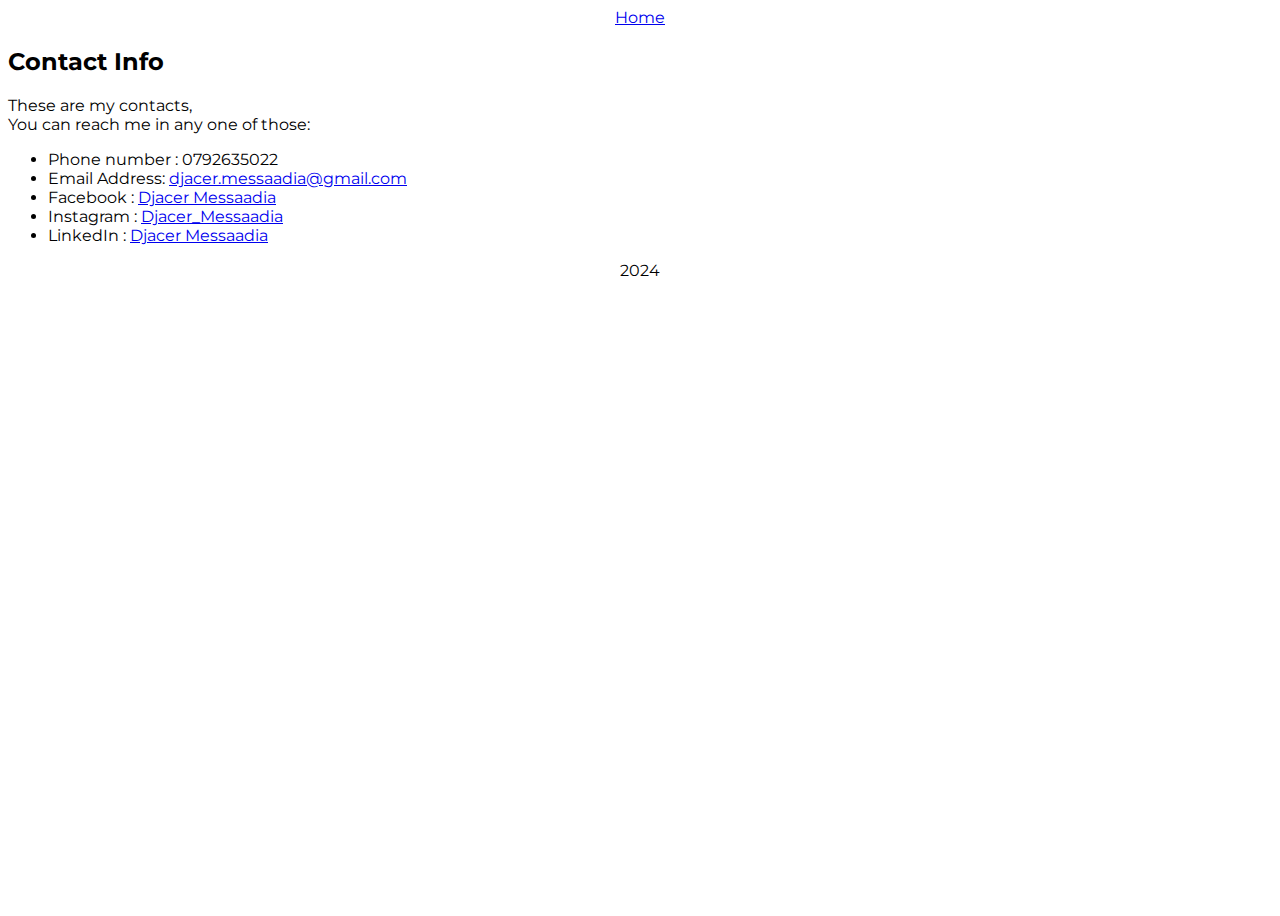
<file: Pages/contact.html>
<!DOCTYPE html>
<html lang="en">
  <head>
    <meta charset="UTF-8" />
    <meta name="viewport" content="width=device-width, initial-scale=1.0" />
    <link rel="stylesheet" href="../styling//style.css" />
    <title>Contact</title>
  </head>
  <body>
    <!-- Header -->
    <header>
      <nav><a href="/index.html">Home</a></nav>
    </header>
    <!-- Main -->
    <main>
      <!-- Contact info -->
      <section>
        <h2>Contact Info</h2>
        <p>These are my contacts,<br />You can reach me in any one of those:</p>
        <ul>
          <li>Phone number : 0792635022</li>
          <li>
            Email Address: <a href="linkToEmail">djacer.messaadia@gmail.com</a>
          </li>
          <li>Facebook : <a href="LinkToFacebook">Djacer Messaadia</a></li>
          <li>Instagram : <a href="LinkToInstagram">Djacer_Messaadia</a></li>
          <li>LinkedIn : <a href="LinkToLinkedIn">Djacer Messaadia</a></li>
        </ul>
      </section>
    </main>
    <!-- Footer -->
    <footer>2024</footer>
  </body>
</html>
</file>
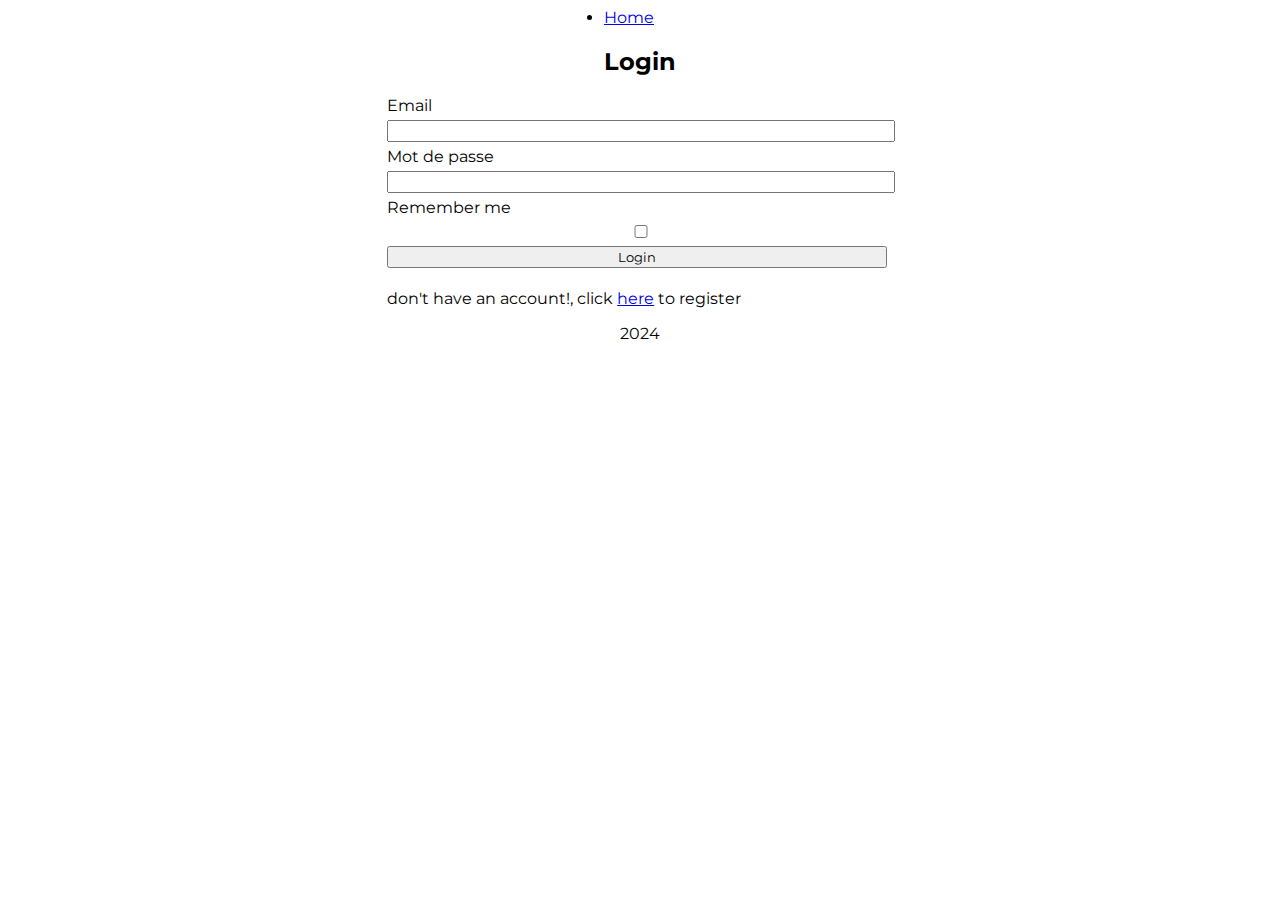
<file: Pages/login.html>
<!DOCTYPE html>
<html lang="en">
  <head>
    <meta charset="UTF-8" />
    <meta name="viewport" content="width=device-width, initial-scale=1.0" />
    <link rel="stylesheet" href="../styling/style.css" />
    <title>Login</title>
  </head>
  <body>
    <!-- Header -->
    <header>
      <nav>
        <li><a href="../index.html">Home</a></li>
        <h2>Login</h2>
      </nav>
    </header>
    <!-- Main -->
    <main>
      <!-- Register Section -->
      <section class="form-section">
        <form action="">
          <label for="email">Email</label>
          <input type="email" name="userEmail" id="email" />
          <label for="password">Mot de passe</label>
          <input type="password" name="Password" id="password" />
          <label for="rememberMe">Remember me</label>
          <input type="checkbox" name="RememberMe" id="rememberMe" />
          <input type="submit" value="Login" />
          <p>
            don't have an account!, click
            <a href="/Pages/register.html">here</a> to register
          </p>
        </form>
      </section>
    </main>
    <!-- Footer -->
    <footer>2024</footer>
  </body>
</html>
</file>
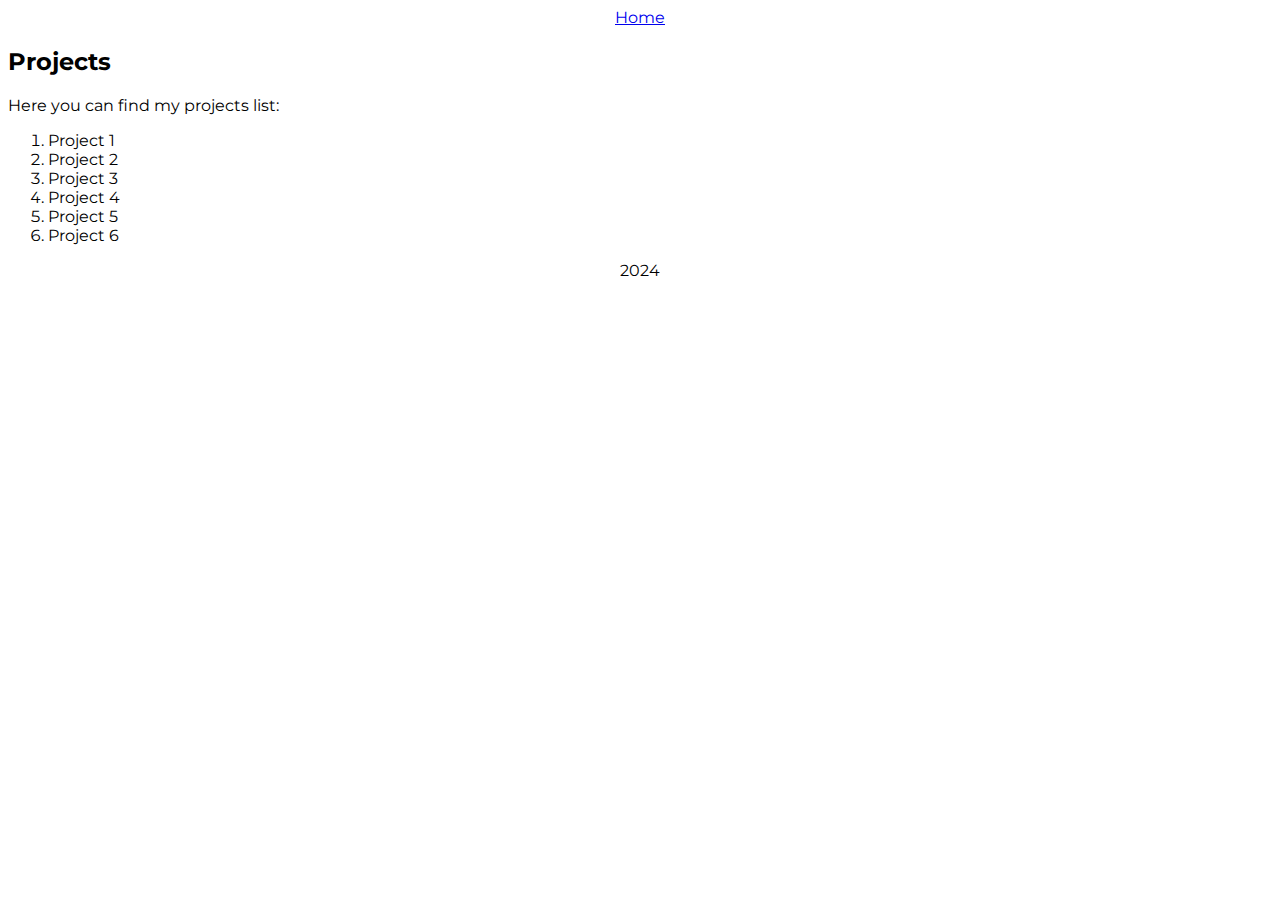
<file: Pages/projects.html>
<!DOCTYPE html>
<html lang="en">
  <head>
    <meta charset="UTF-8" />
    <meta name="viewport" content="width=device-width, initial-scale=1.0" />
    <link rel="stylesheet" href="../styling//style.css" />

    <title>Projects</title>
  </head>
  <body>
    <!-- Header -->
    <header>
      <nav><a href="/index.html">Home</a></nav>
    </header>
    <!-- Main -->
    <main>
      <h2>Projects</h2>
      <p>Here you can find my projects list:</p>
      <ol>
        <li>Project 1</li>
        <li>Project 2</li>
        <li>Project 3</li>
        <li>Project 4</li>
        <li>Project 5</li>
        <li>Project 6</li>
      </ol>
    </main>
    <!-- Footer -->
    <footer>2024</footer>
  </body>
</html>
</file>
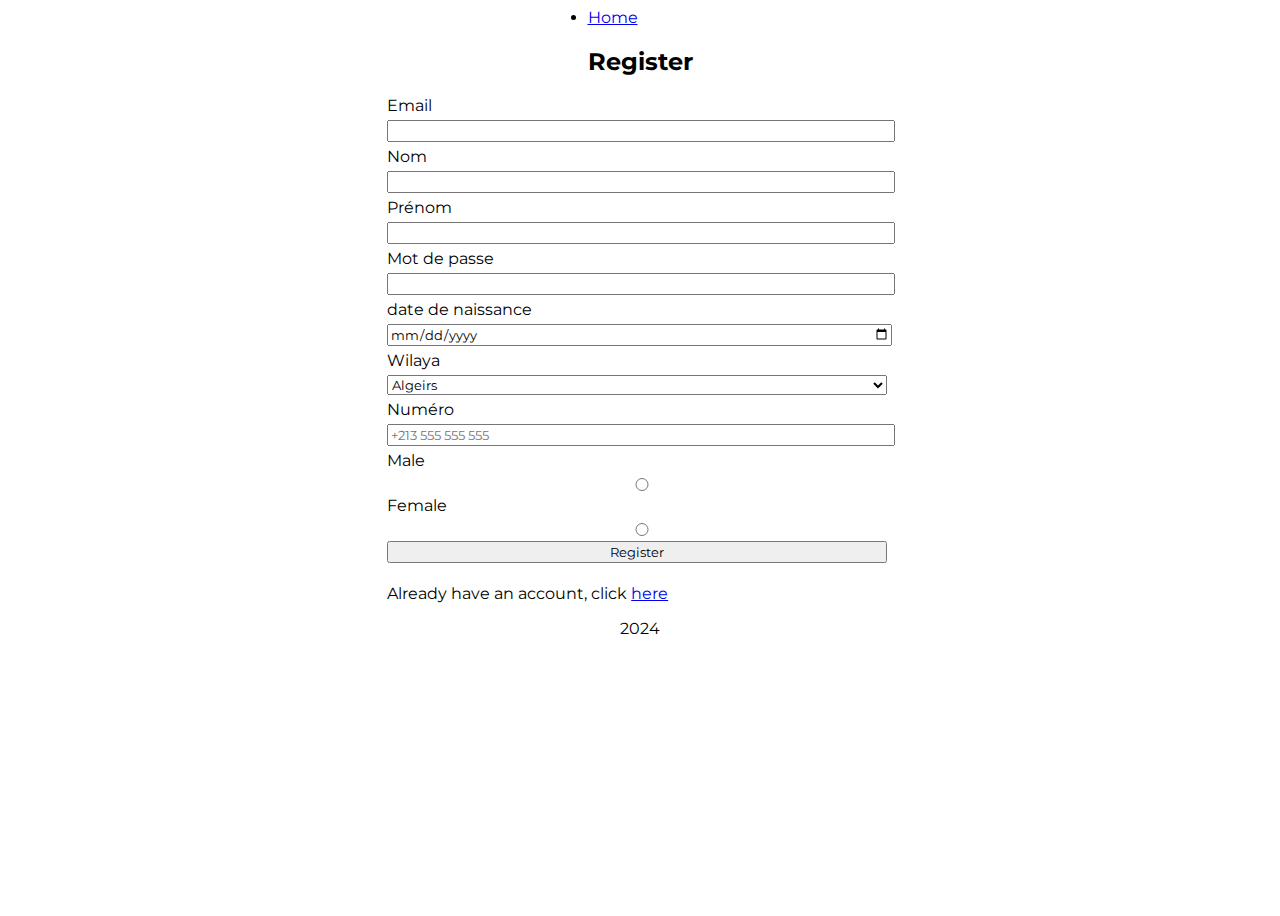
<file: Pages/register.html>
<!DOCTYPE html>
<html lang="en">
  <head>
    <meta charset="UTF-8" />
    <meta name="viewport" content="width=device-width, initial-scale=1.0" />
    <link rel="stylesheet" href="../styling/style.css" />
    <title>Register</title>
  </head>
  <!-- Header -->
  <header>
    <nav>
      <li><a href="../index.html">Home</a></li>
      <h2>Register</h2>
    </nav>
  </header>
  <!-- Main -->
  <main>
    <!-- Register Section -->
    <section class="form-section">
      <form action="">
        <label for="email">Email</label>
        <input type="email" name="userEmail" id="email" />
        <label for="Firstname">Nom</label>
        <input type="text" name="Firstname" id="Firstname" />
        <label for="familyName">Prénom</label>
        <input type="text" name="Familyname" id="familyName" />
        <label for="password">Mot de passe</label>
        <input type="password" name="Password" id="password" />
        <label for="birthDate">date de naissance</label>
        <input type="date" name="Birthdate" id="birthDate" />
        <label for="wilaya">Wilaya</label>
        <select name="Wilaya" id="wilaya">
          <option value="Wilaya">Algeirs</option>
          <option value="Wilaya">Souk Ahras</option>
          <option value="Wilaya">Oran</option>
          <option value="Wilaya">Annaba</option>
          <option value="Wilaya">Skikda</option>
          <option value="Wilaya">Tipaza</option>
        </select>
        <label for="phoneNumber">Numéro</label>
        <input
          type="tel"
          name="Phonenumber"
          placeholder="+213 555 555 555"
          id="phoneNumber"
        />
        <label for="male">Male</label>
        <input type="radio" name="GenderFemale" id="female" />
        <label for="female">Female</label>
        <input type="radio" name="GenderMale" id="female" />
        <input type="submit" value="Register" />
        <p>
          Already have an account, click <a href="/Pages/login.html">here</a>
        </p>
      </form>
    </section>
  </main>
  <!-- Footer -->
  <footer>2024</footer>
  <body></body>
</html>
</file>
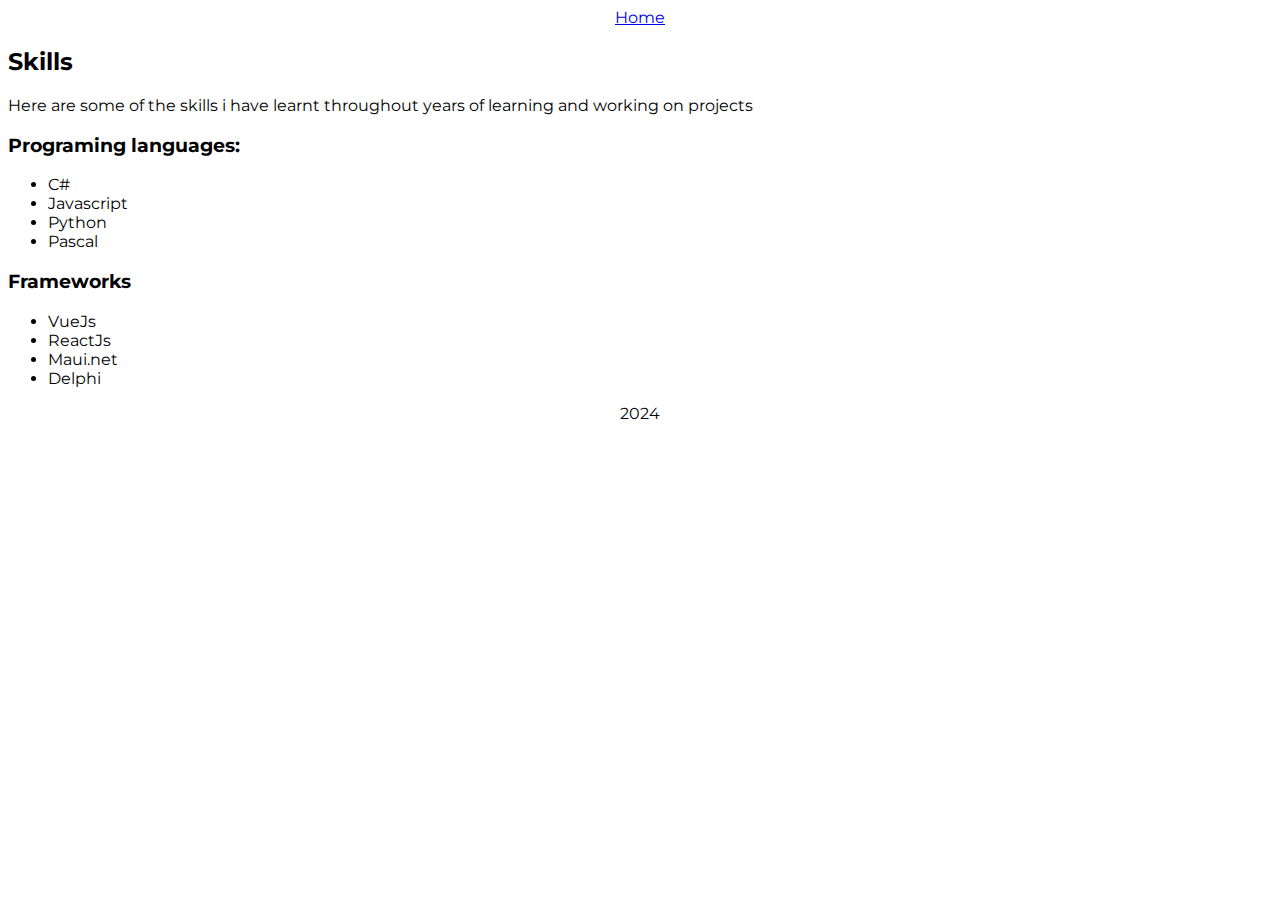
<file: Pages/skills.html>
<!DOCTYPE html>
<html lang="en">
  <head>
    <meta charset="UTF-8" />
    <meta name="viewport" content="width=device-width, initial-scale=1.0" />
    <link rel="stylesheet" href="../styling//style.css" />
    <title>Skills</title>
  </head>
  <body>
    <!-- Header -->
    <header>
      <nav><a href="../index.html">Home</a></nav>
    </header>
    <!-- Main -->
    <main>
      <h2>Skills</h2>
      <article>
        Here are some of the skills i have learnt throughout years of learning
        and working on projects
      </article>
      <!-- programing Languges section -->
      <section>
        <h3>Programing languages:</h3>
        <ul>
          <li>C#</li>
          <li>Javascript</li>
          <li>Python</li>
          <li>Pascal</li>
        </ul>
      </section>
      <!-- Frameworks -->
      <section>
        <h3>Frameworks</h3>
        <ul>
          <li>VueJs</li>
          <li>ReactJs</li>
          <li>Maui.net</li>
          <li>Delphi</li>
        </ul>
      </section>
    </main>
    <!-- Footer -->
    <footer>2024</footer>
  </body>
</html>
</file>
<file: styling/style.css>
@import url("https://fonts.googleapis.com/css2?family=Montserrat:ital,wght@0,100..900;1,100..900&display=swap");
* {
  font-family: Montserrat, sans-serif;
  /* padding: 0;
  margin: 0;
  box-sizing: border-box; */
}
header {
  display: flex;
  justify-content: center;
  align-items: center;
}

body {
  height: 100vh;
}
footer {
  display: flex;
  justify-content: center;
  align-items: center;
}
nav {
  & ul {
    display: flex;
    align-items: center;
    justify-content: center;
    gap: 2rem;
  }
}
.form-section {
  display: flex;
  flex-direction: column;
  padding: 0 30%;
}
input,
select {
  width: 500px;
}
form {
  display: flex;
  flex-direction: column;
  gap: 5px;
  align-items: start;
}
</file>
